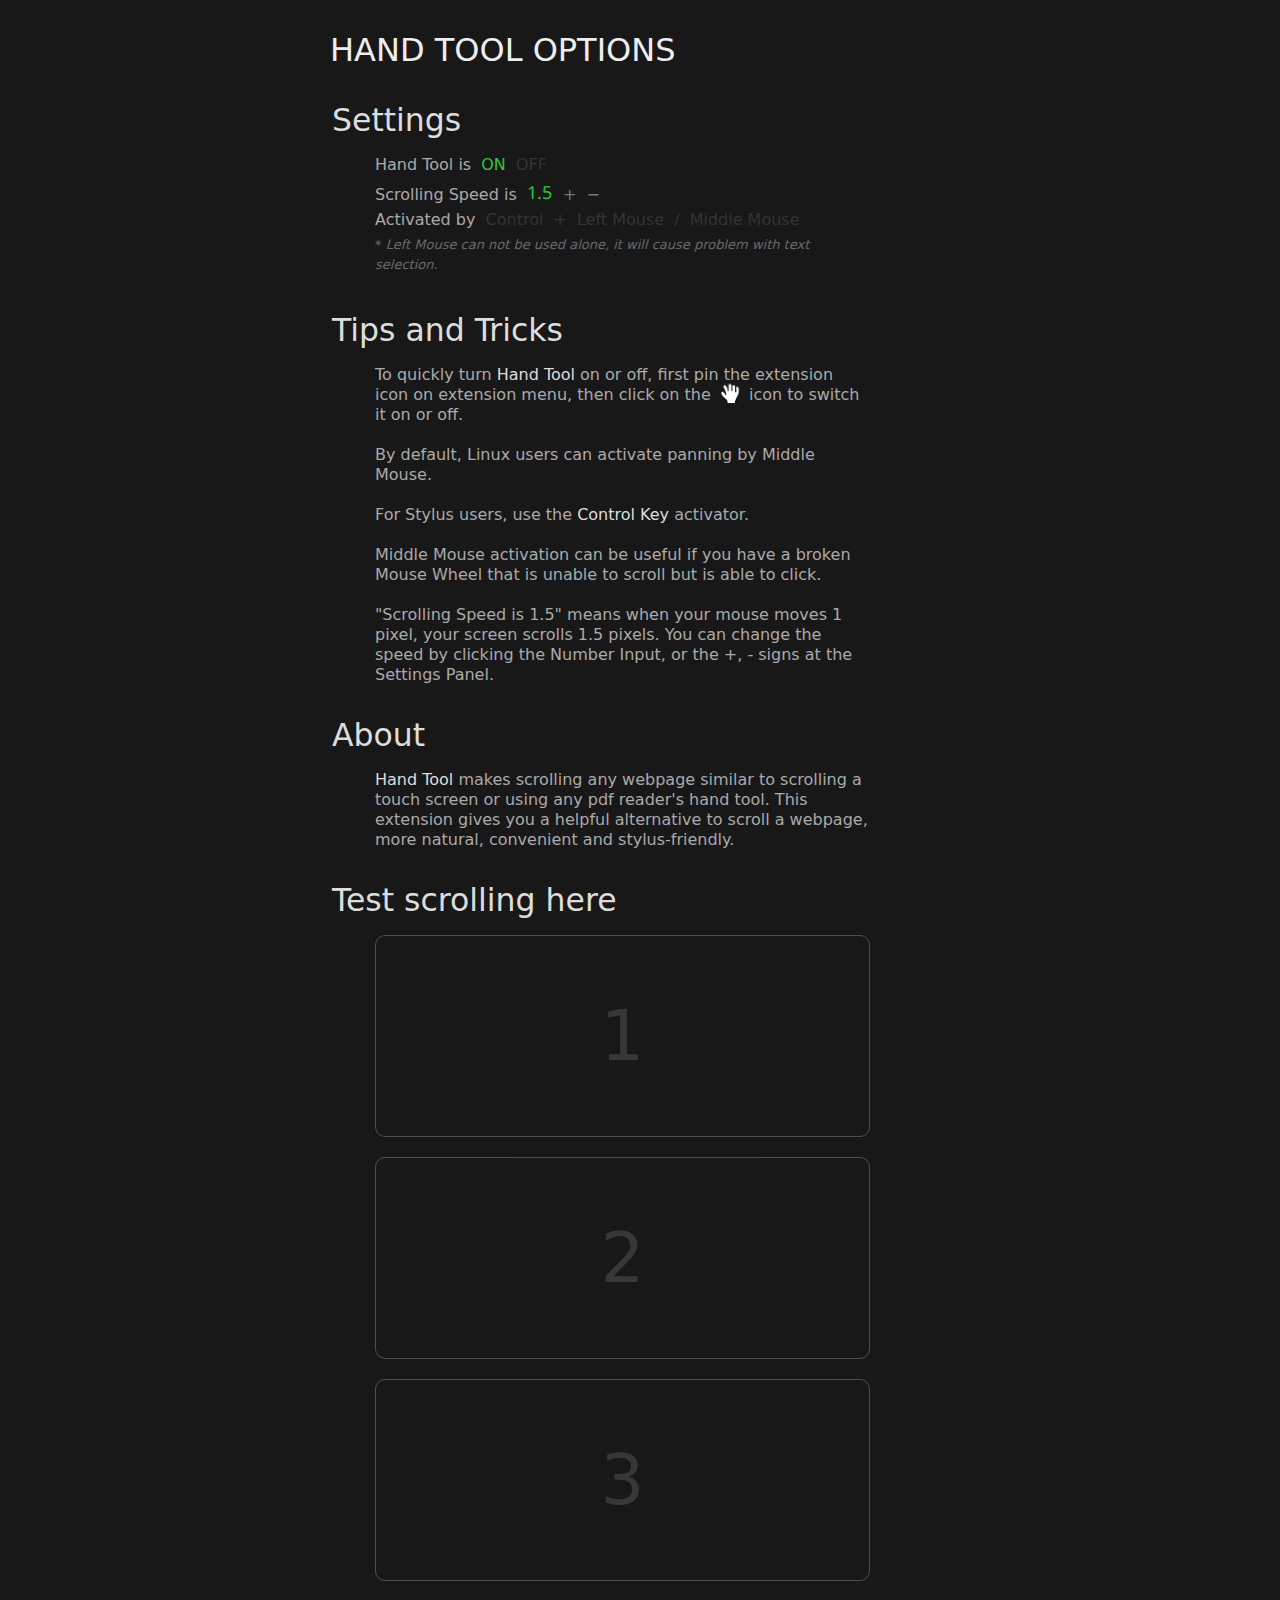
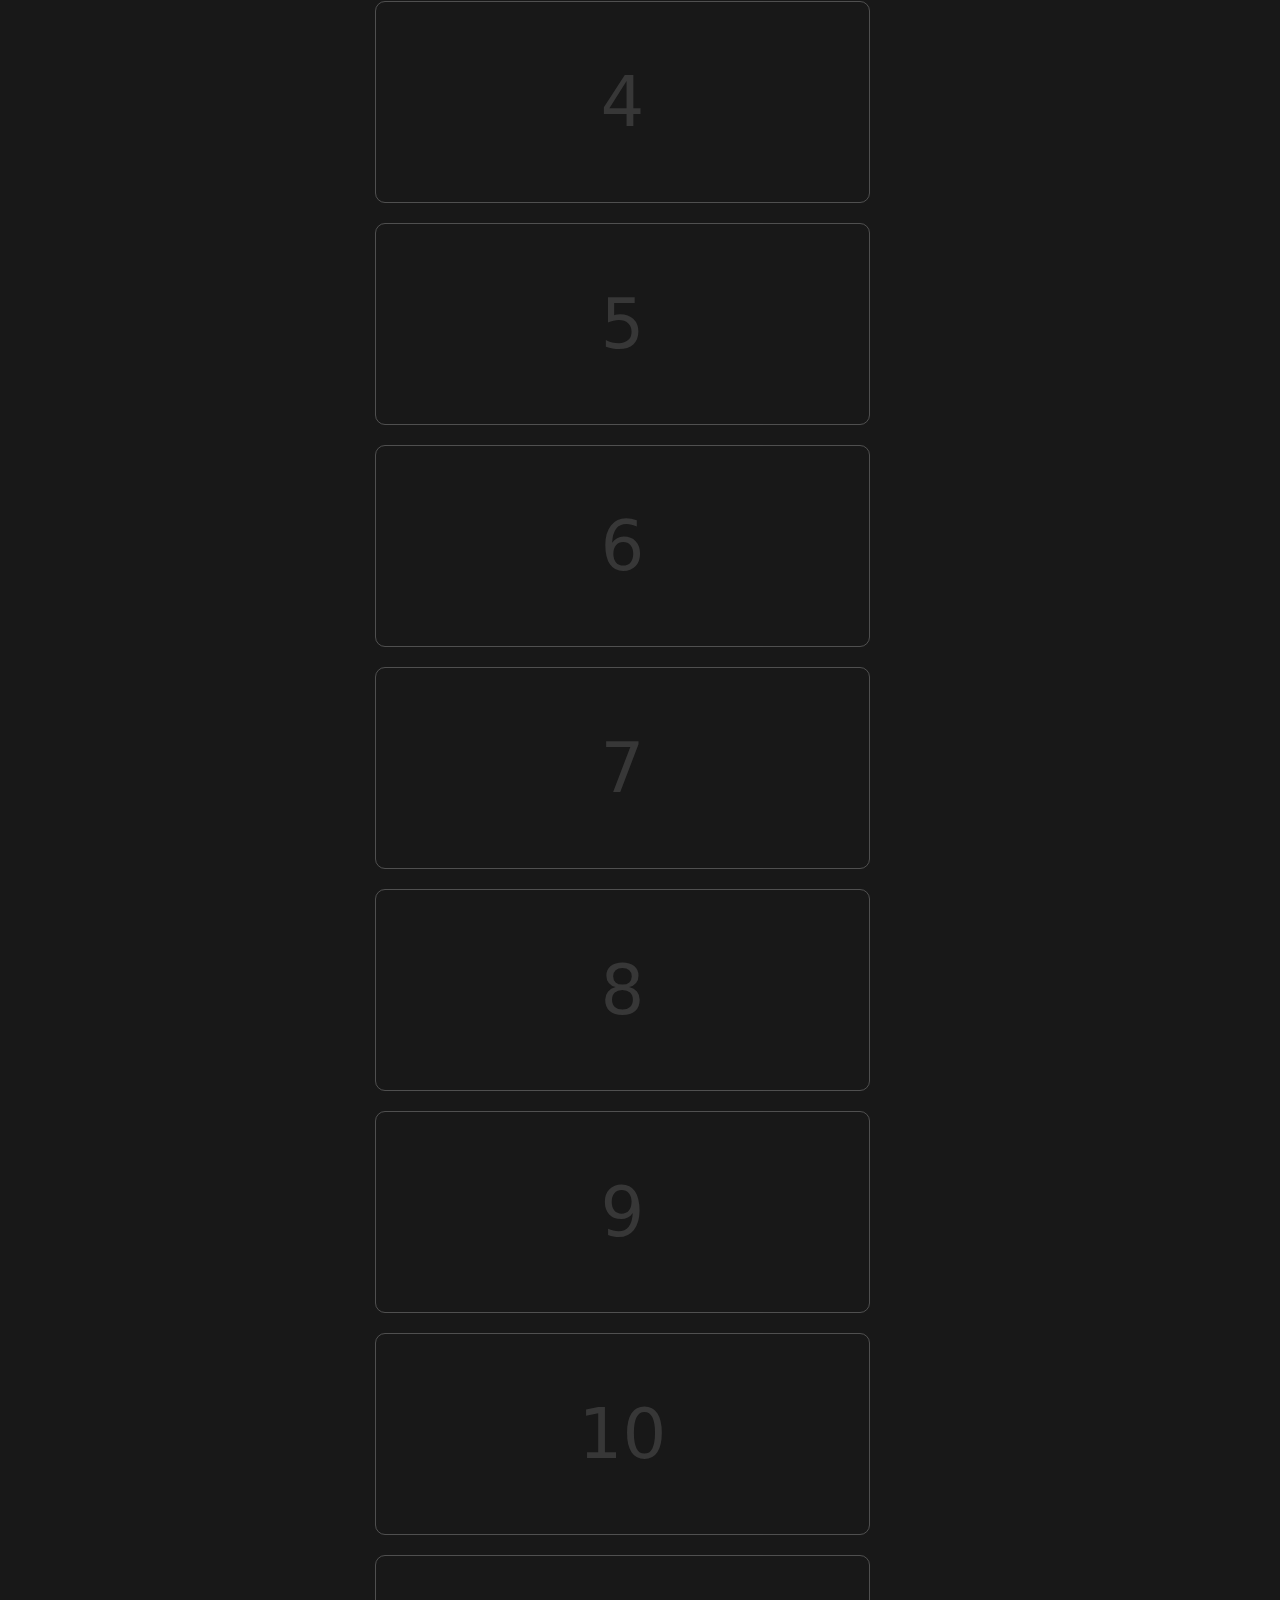
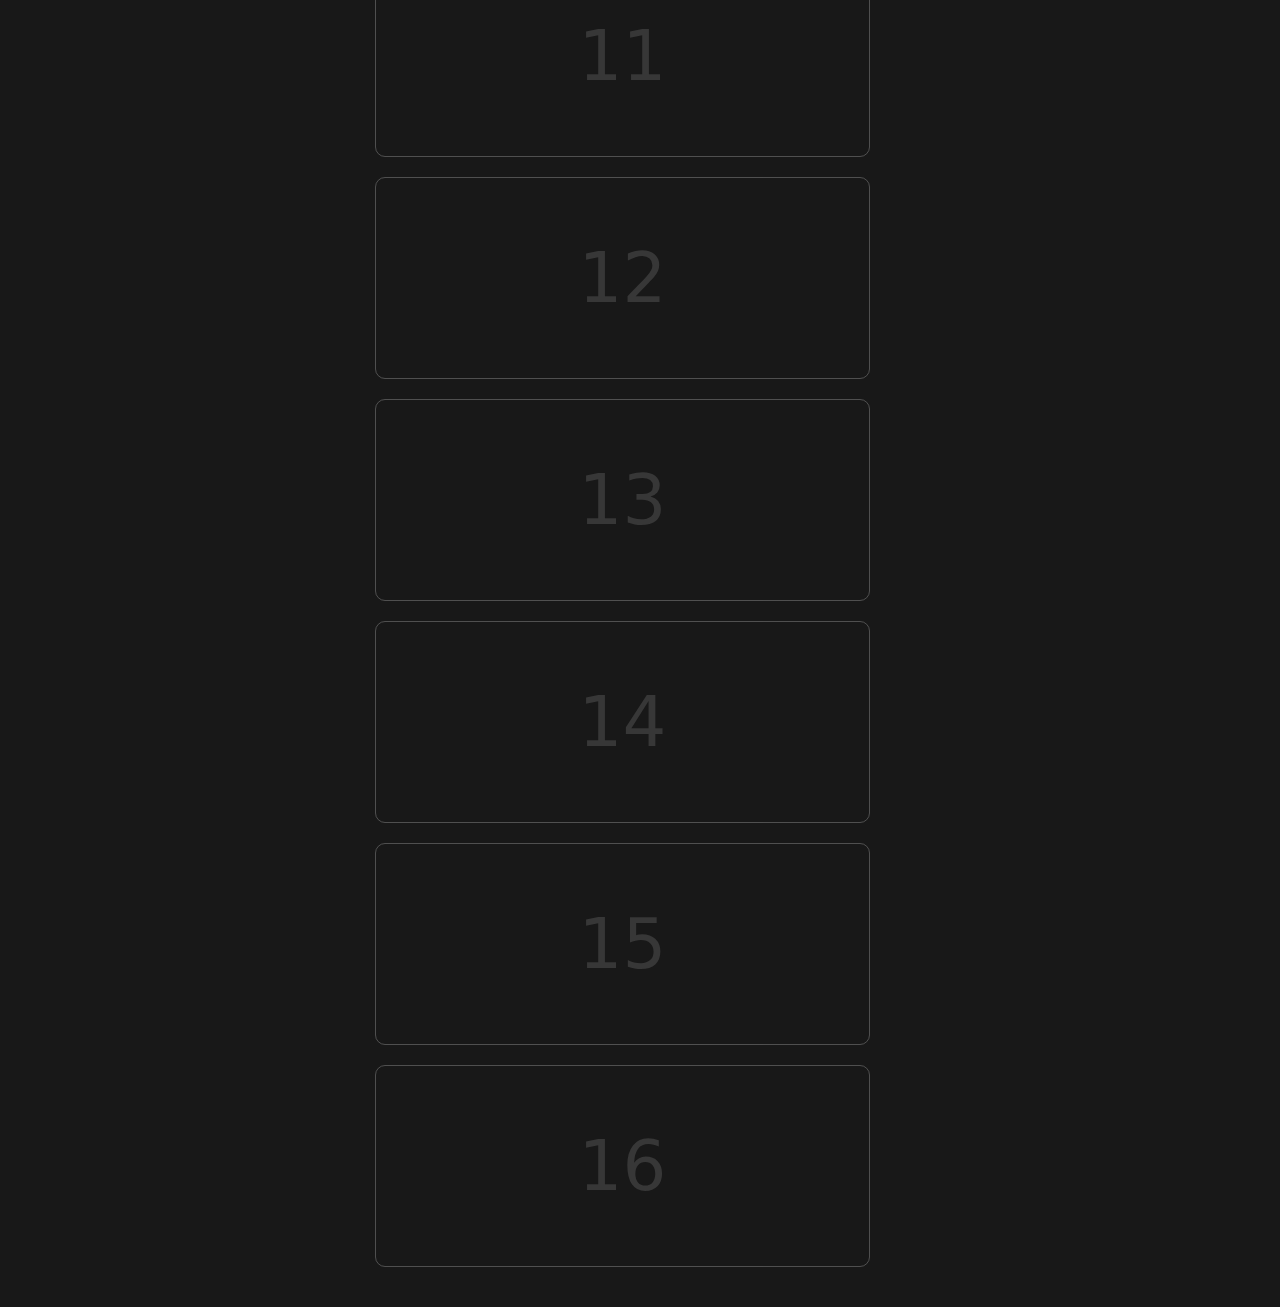
<file: option.html>
<!DOCTYPE html>
<html>

<head>
    <title>Hand Tool Options</title>
    <meta http-equiv='Content-Type' content='text/html; charset=UTF-8'>
    <link href='bootstrap.css' rel='stylesheet' />
    <link href='option.css' rel='stylesheet' />
</head>

<body>
    <div id='body-wrapper'>
        <div id='super-head'>
            <h1>HAND TOOL OPTIONS</h1>
        </div>

        <div>
            <h2 class='option-head'>Settings</h2>
        </div>
        <div class='opt-cnt opt-act'>
            <ul class='ul-1'>
                <li class='li-1'>
                    <h4 class='inline-switch-block'>Hand Tool is </h4>
                    <h4 class='inline-switch-block light' id='app-sw1'>ON </h4>
                    <h4 class='inline-switch-block dark' id='app-sw2' title='turn it off'>OFF </h4>
                    <br />
                    <h4 class='inline-switch-block'>Scrolling Speed is </h4>
                    <input class='inline-switch-block' id='speed-input' type='text' value='1.5'
                        title='click to change' />
                    <h4 class='inline-switch-block grey sign-click' id='plus'>+</h4>
                    <h4 class='inline-switch-block grey sign-click' id='minus'>−</h4>
                    <h4 class='inline-switch-block' id='speed-responsive' style='visibility: hidden'> pixel </h4>
                    <!--<h4 class='inline-switch-block'> when your mouse moves 1 pixel</h4>-->
                    <br />
                    <h4 class='inline-switch-block act act-mac'>Activated by <span class="light" style="cursor: default">Control Key</span></h4>
                    <h4 class='inline-switch-block act act-win act-linux'>Activated by </h4>
                    <h4 class='inline-switch-block act act-win act-linux dark' id='act-ctrl'>Control</h4>
                    <h4 class='inline-switch-block act act-win act-linux dark' id='act-responsive-sign'>+</h4>
                    <h4 class='inline-switch-block act act-win act-linux dark' id='act-M1'>Left Mouse</h4>
                    <h4 class='inline-switch-block act act-win act-linux dark sign act-slash '>/</h4>
                    <h4 class='inline-switch-block act act-win act-linux dark' id='act-M2'>Middle Mouse</h4>
                    <h4 class='inline-switch-block act act-win dark sign act-slash'>/</h4>
                    <h4 class='inline-switch-block act act-win light' id='act-M3'>Right Mouse</h4>
                    <div class='foot-note' id='act-foot'>* <i>Left Mouse can not be used alone, it will cause problem with text selection.</i></div>
                </li>
                <li class='li-1' id='suggestion'>
                    <h4>Suggestions, click below according to your device:</h4>
                    <h4 class='inline-switch-block grey pref' id='pref-1' title='for Mouse users'>Mouse</h4>
                    <h4 class='inline-switch-block dark sign'>/</h4>
                    <h4 class='inline-switch-block grey pref' id='pref-2' title='for Laptop users'>Touchpad</h4>
                    <h4 class='inline-switch-block dark sign'>/</h4>
                    <h4 class='inline-switch-block grey pref' id='pref-3' title='for Stylus users'>Stylus</h4>
                    <h4 class='inline-switch-block dark sign'>/</h4>
                    <h4 class='inline-switch-block grey pref' id='pref-4' title='for Tablet users'>Tablet</h4>
                </li>
            </ul>
        </div>

        <div>
            <h2 class='option-head'>Tips and Tricks</h2>
        </div>
        <div class='opt-cnt'>
            <ul class='ul-1'>
                <li class='li-1'>
                    To quickly turn <span class='hl'>Hand Tool</span> on or off, first pin the extension icon on extension menu, then click on the
                    <img id='hand-tool-img' src='hand-pointer.png' title='Hand' /> icon to switch it on or off.
                </li>
                <li class='li-1 tip tip-win'>
                    By default, Windows users can activate panning by Right Mouse.
                </li>
                <li class='li-1 tip tip-linux'>
                    By default, Linux users can activate panning by Middle Mouse.
                </li>
                <li class='li-1 tip tip-linux'>
                    For Stylus users, use the <span class='hl'>Control Key</span> activator.
                </li>
                <li class='li-1 tip tip-win'>
                    For Stylus users, use <span class='hl'>Right Mouse</span> or <span class='hl'>Control Key</span>
                    activator.
                </li>
                <li class='li-1 tip tip-linux tip-win'>
                    Middle Mouse activation can be useful if you have a broken Mouse Wheel that is unable to scroll but is
                    able to click.
                </li>
                <li class='li-1'>
                    "Scrolling Speed is 1.5" means when your mouse moves 1 pixel, your screen scrolls 1.5 pixels. You
                    can change the speed by clicking the Number Input, or the +, - signs at the Settings Panel.
                </li>
            </ul>
        </div>

        <div>
            <h2 class='option-head'>About</h2>
        </div>
        <div class='opt-cnt'>
            <ul class='ul-1'>
                <li class='li-1'>
                    <span class='hl'>Hand Tool</span> makes scrolling any webpage similar to scrolling a touch screen or
                    using any pdf reader's hand tool.
                    This extension gives you a helpful alternative to scroll a webpage, more natural, convenient and
                    stylus-friendly.
            </ul>
        </div>

        <div>
            <h2 class='option-head'>Test scrolling here</h2>
        </div>
        <div class='opt-cnt scroll-test'>
            <ul class='ul-1'>
                <li class='li-1'>1</li>
                <li class='li-1'>2</li>
                <li class='li-1'>3</li>
                <li class='li-1'>4</li>
                <li class='li-1'>5</li>
                <li class='li-1'>6</li>
                <li class='li-1'>7</li>
                <li class='li-1'>8</li>
                <li class='li-1'>9</li>
                <li class='li-1'>10</li>
                <li class='li-1'>11</li>
                <li class='li-1'>12</li>
                <li class='li-1'>13</li>
                <li class='li-1'>14</li>
                <li class='li-1'>15</li>
                <li class='li-1'>16</li>
            </ul>
        </div>
    </div>


    <script src='jquery.js'></script>
    <script src='content.js'></script>
    <script src='option.js'></script>
</body>

</html>
</file>
<file: option.css>
a {
  cursor: pointer;
}

body {
  background: #181818;
}

#body-wrapper {
  width: 620px;
  margin: auto;
  padding: 20px;
  padding-left: 40px;
  padding-right: 40px;
  font-family: "Segoe UI", Frutiger, "Frutiger Linotype", "Dejavu Sans",
    "Helvetica Neue", Arial, sans-serif;
}
#super-head {
  white-space: nowrap;
  padding-top: 10px;
  padding-bottom: 20px;
}
#super-head h1 {
  margin: auto;
  white-space: nowrap;
  font-size: 32px;
  color: #eee;
}

h2 {
  color: #dddddd;
  font-weight: 100;
}

h4 {
  color: #aaaaaa;
  font-weight: 100;
  padding: 0px;
  margin: 0px;
  margin-bottom: 5px;
}

.inline-switch-block {
  display: inline-block;
  padding: 0px;
  margin: 0px;
  padding-right: 5px;
  margin-bottom: 5px;
}

.dark {
  color: #333333;
}
.light {
  color: #33c23a;
}
.grey {
  color: #777777;
}
.dark,
.light,
.grey {
  cursor: pointer;
  /*font-weight: bold;*/
}
.dark:hover,
.light:hover,
.grey:hover {
  text-shadow: 0px 0px 5px rgba(207, 255, 209, 0.5);
  transition: all 0.3s;
}

.dark:hover,
.grey:hover {
  color: rgba(207, 255, 209, 0.5);
}
.grey:active {
  color: #33c23a;
}
.grey {
  font-weight: normal;
}

/*SPECIAL FOR ON OFF SWITCH*/
.light#app-sw2 {
  color: #eee;
}
/*.light#app-sw2:active{
    color: #FFF;
}*/
.dark#app-sw2 {
  color: #333333;
}
.dark#app-sw2:hover {
  color: #777777;
}
.dark#app-sw2:active {
  color: #aaaaaa;
}
.dark#app-sw2:hover,
.light#app-sw2:hover {
  text-shadow: 0px 0px 5px rgba(200, 200, 200, 0.7);
}

.sign,
#act-responsive-sign {
  cursor: default;
}
.sign:hover,
#act-responsive-sign:hover {
  color: #333333;
}

#plus,
#minus,
.grey,
.dark,
.light {
  -webkit-touch-callout: none;
  -webkit-user-select: none;
  -khtml-user-select: none;
  -moz-user-select: moz-none;
  -ms-user-select: none;
  user-select: none;
}
#plus,
#minus {
  /*font-weight: bold;*/
}

.option-head {
  display: inline-block;

  /* border-bottom: #ac4545 2px solid; */

  margin-top: 10px;
  margin-bottom: 0px;
  padding-bottom: 0px;
  color: #dddddd;
  padding-left: 2px;
}
.opt-cnt {
  width: 520px;
  padding-left: 20px;
  padding-top: 15px;
}

.opt-act.opt-cnt {
  position: sticky;
  top: 0;
  left: 0;
  padding-bottom: 5px;
  background: #181818;
  z-index: 2;
}

#speed-input {
  position: relative;
  top: 2px;
  /*color: #ac4545;*/
  color: #33c23a;

  /*font-weight: bold;*/

  background: transparent;

  font-size: 18px;

  border: 0px;
  padding: 0px;

  width: 30px;

  cursor: pointer;

  margin-right: 5px;

  box-sizing: content-box;
  -ms-box-sizing: content-box;
  -moz-box-sizing: content-box;
  -webkit-box-sizing: content-box;
}

#preview-wrapper {
  margin-top: 5px;
  width: 500px;
  height: 500px;
  overflow: scroll;
}
#preview-content {
  width: 3000px;
}
#hand-tool-img {
  width: 20px;
  height: 20px;
  margin-top: -5px;
  padding-left: 4px;
  padding-right: 4px;
}

.ul-1,
.li-1 {
  list-style-type: none;

  /*word-spacing: 2px;*/

  color: #aaaaaa;
  font-size: 18px;

  transition: 0.3s;
}

.li-1:hover {
  color: #dddddd;
}

.li-1 {
  margin-bottom: 20px;
}
.scroll-test .li-1 {
  height: 200px;
  border: 1px solid #696969;
  color: #454545;
  border-radius: 10px;
  opacity: 0.69;
  display: flex;
  align-items: center;
  justify-content: center;
  font-size: 69px;
}

.scroll-test .li-1:hover {
  background: #232323;
}

.ul-2,
.li-2 {
  list-style-type: circle;
  font-size: 16px;
}
.li-2 {
  padding-top: 8px;
}
.hl {
  color: #dddddd;
}

/*RESET FONT SIZE*/
h4,
.ul-1,
.li-1,
speedInput {
  font-size: 16px;
}
.ul-2,
.li-2 {
  font-size: 14px;
}

::selection {
  color: white;
  background: #1a631e;
}

.foot-note {
  font-size: 13px;
  color: #696969;
}

.tip {
  display: none;
}
</file>
